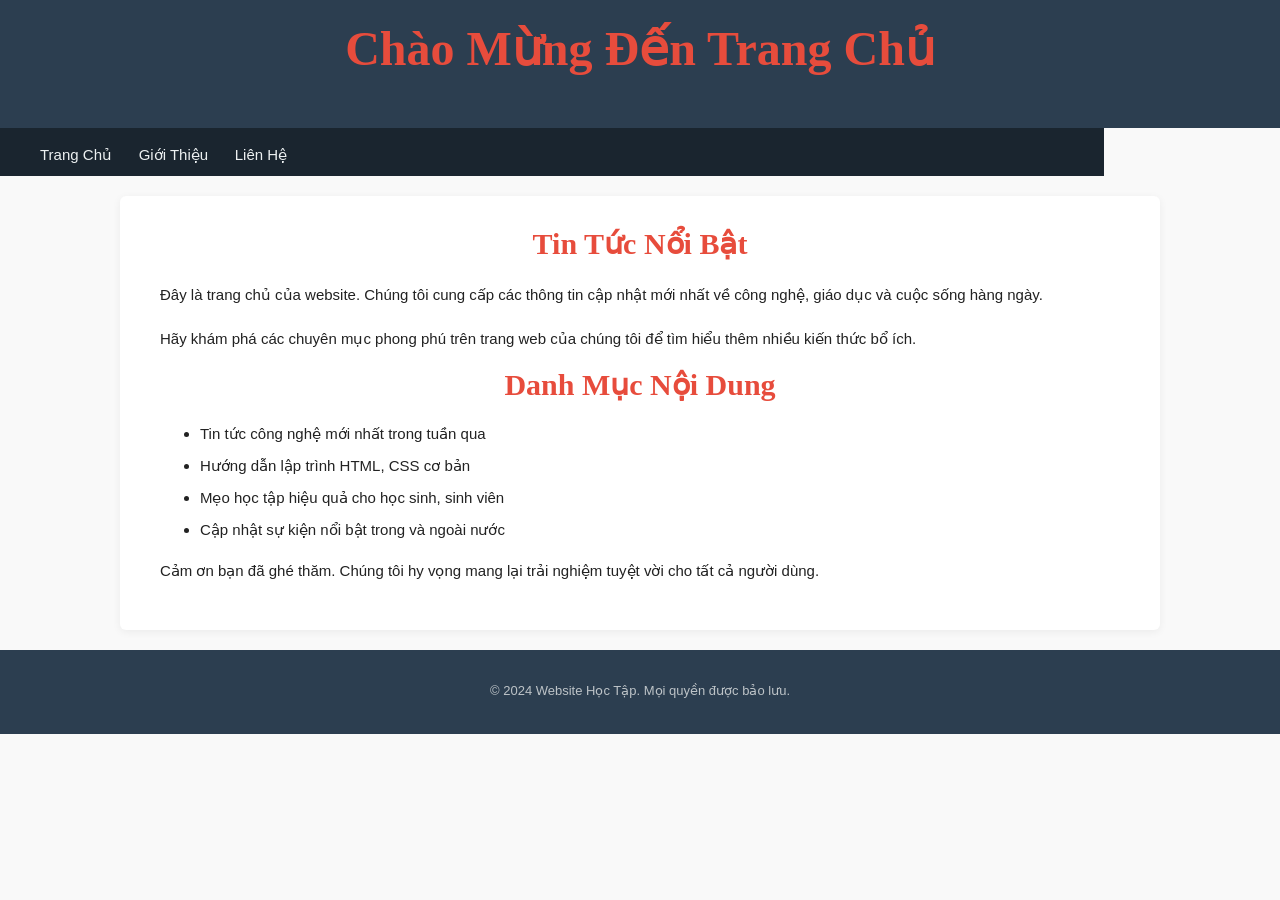
<file: CSSTest/Page1.html>
<!DOCTYPE html>
<html lang="vi">
<head>
  <meta charset="UTF-8" />
  <title>Trang 1 - Trang Chủ</title>
  <link rel="stylesheet" href="style.css" />
</head>
<body>

  <a href="#main-content" class="skip-link" style="position: absolute; left: -9999px;">Chuyển đến Nội dung chính</a>

  <header>
    <h1>Chào Mừng Đến Trang Chủ</h1>
  </header>

  <nav>
    <a href="Page1.html">Trang Chủ</a>
    <a href="page2.html">Giới Thiệu</a>
    <a href="Page3.html">Liên Hệ</a>
  </nav>

  <main id="main-content">
    <h1>Tin Tức Nổi Bật</h1>

    <p>
      Đây là trang chủ của website. Chúng tôi cung cấp các thông tin cập nhật
      mới nhất về công nghệ, giáo dục và cuộc sống hàng ngày.
    </p>

    <p>
      Hãy khám phá các chuyên mục phong phú trên trang web của chúng tôi
      để tìm hiểu thêm nhiều kiến thức bổ ích.
    </p>

    <h1>Danh Mục Nội Dung</h1>
    <ul>
      <li>Tin tức công nghệ mới nhất trong tuần qua</li>
      <li>Hướng dẫn lập trình HTML, CSS cơ bản</li>
      <li>Mẹo học tập hiệu quả cho học sinh, sinh viên</li>
      <li>Cập nhật sự kiện nổi bật trong và ngoài nước</li>
    </ul>

    <p>
      Cảm ơn bạn đã ghé thăm. Chúng tôi hy vọng mang lại trải nghiệm
      tuyệt vời cho tất cả người dùng.
    </p>
  </main>

  <footer>
    <p>&copy; 2024 Website Học Tập. Mọi quyền được bảo lưu.</p>
  </footer>

</body>
</html>
</file>
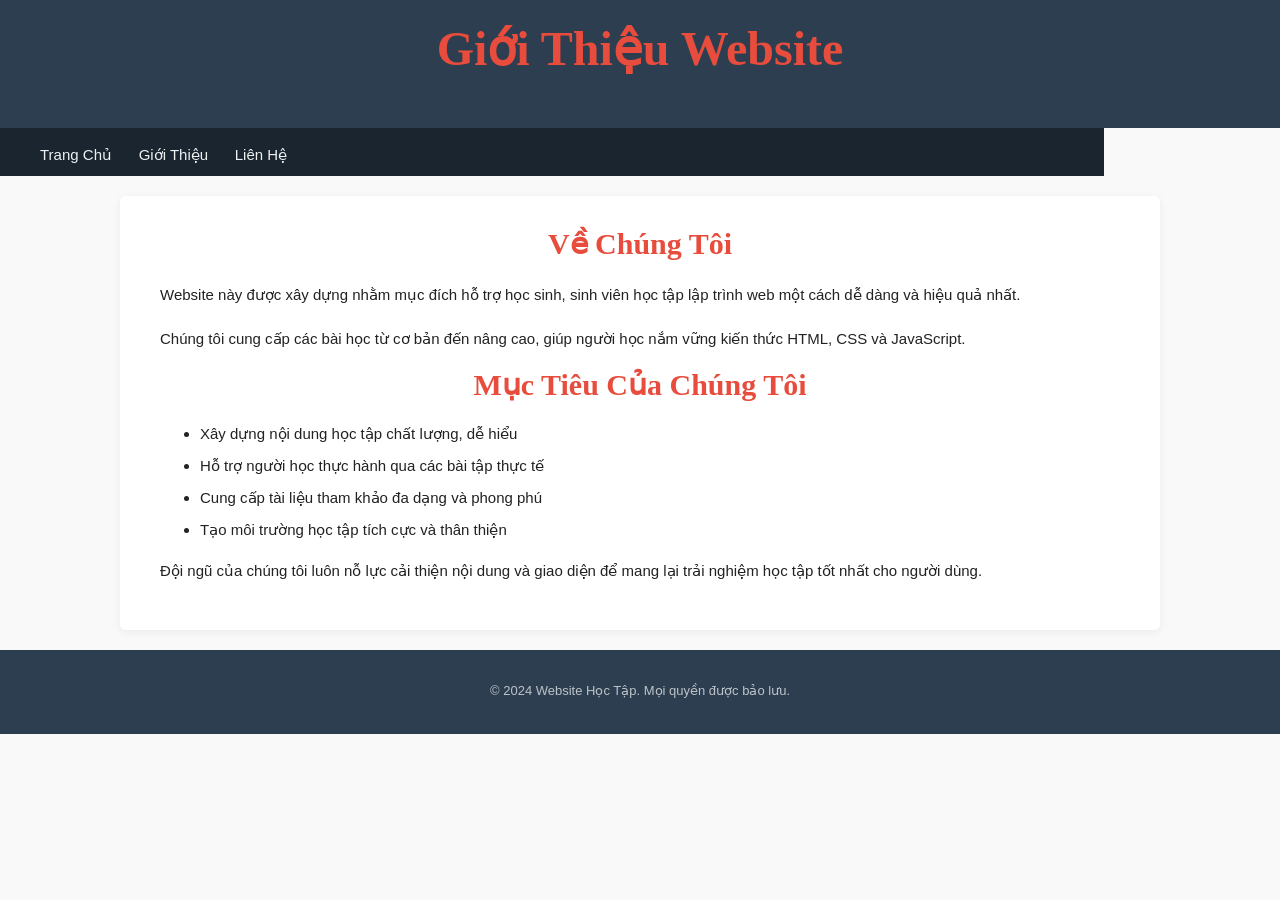
<file: CSSTest/page2.html>
﻿<!DOCTYPE html>
<html lang="vi">
<head>
  <meta charset="UTF-8" />
  <meta name="viewport" content="width=device-width, initial-scale=1.0"/>
  <title>Trang 2 - Giới Thiệu</title>
  <link rel="stylesheet" href="style.css" />
</head>
<body>

  <a href="#main-content" class="skip-link" style="position: absolute; left: -9999px;">Chuyển đến Nội dung chính</a>

  <header>
    <h1>Giới Thiệu Website</h1>
  </header>

  <nav>
    <a href="Page1.html">Trang Chủ</a>
    <a href="page2.html">Giới Thiệu</a>
    <a href="Page3.html">Liên Hệ</a>
  </nav>

  <main id="main-content">
    <h1>Về Chúng Tôi</h1>

    <p>
      Website này được xây dựng nhằm mục đích hỗ trợ học sinh, sinh viên
      học tập lập trình web một cách dễ dàng và hiệu quả nhất.
    </p>

    <p>
      Chúng tôi cung cấp các bài học từ cơ bản đến nâng cao, giúp người học
      nắm vững kiến thức HTML, CSS và JavaScript.
    </p>

    <h1>Mục Tiêu Của Chúng Tôi</h1>
    <ul>
      <li>Xây dựng nội dung học tập chất lượng, dễ hiểu</li>
      <li>Hỗ trợ người học thực hành qua các bài tập thực tế</li>
      <li>Cung cấp tài liệu tham khảo đa dạng và phong phú</li>
      <li>Tạo môi trường học tập tích cực và thân thiện</li>
    </ul>

    <p>
      Đội ngũ của chúng tôi luôn nỗ lực cải thiện nội dung và giao diện
      để mang lại trải nghiệm học tập tốt nhất cho người dùng.
    </p>
  </main>

  <footer>
    <p>&copy; 2024 Website Học Tập. Mọi quyền được bảo lưu.</p>
  </footer>

</body>
</html>
</file>
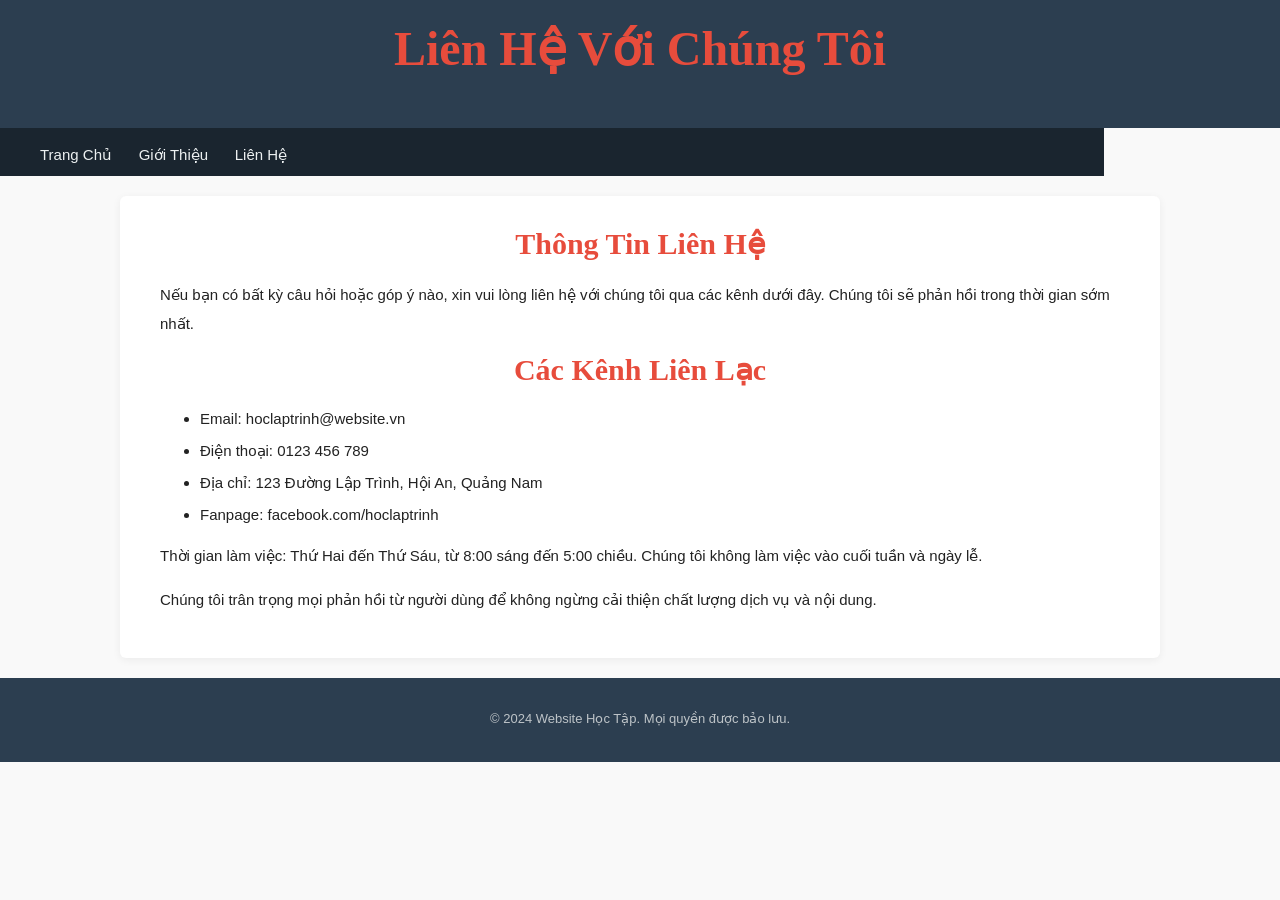
<file: CSSTest/Page3.html>
﻿<!DOCTYPE html>
<html lang="vi">
<head>
  <meta charset="UTF-8" />
  <meta name="viewport" content="width=device-width, initial-scale=1.0"/>
  <title>Trang 3 - Liên Hệ</title>
  <link rel="stylesheet" href="style.css" />
</head>
<body>

  <a href="#main-content" class="skip-link" style="position: absolute; left: -9999px;">Chuyển đến Nội dung chính</a>

  <header>
    <h1>Liên Hệ Với Chúng Tôi</h1>
  </header>

  <nav>
    <a href="Page1.html">Trang Chủ</a>
    <a href="page2.html">Giới Thiệu</a>
    <a href="Page3.html">Liên Hệ</a>
  </nav>

  <main id="main-content">
    <h1>Thông Tin Liên Hệ</h1>

    <p>
      Nếu bạn có bất kỳ câu hỏi hoặc góp ý nào, xin vui lòng liên hệ với
      chúng tôi qua các kênh dưới đây. Chúng tôi sẽ phản hồi trong thời gian sớm nhất.
    </p>

    <h1>Các Kênh Liên Lạc</h1>
    <ul>
      <li>Email: hoclaptrinh@website.vn</li>
      <li>Điện thoại: 0123 456 789</li>
      <li>Địa chỉ: 123 Đường Lập Trình, Hội An, Quảng Nam</li>
      <li>Fanpage: facebook.com/hoclaptrinh</li>
    </ul>

    <p>
      Thời gian làm việc: Thứ Hai đến Thứ Sáu, từ 8:00 sáng đến 5:00 chiều.
      Chúng tôi không làm việc vào cuối tuần và ngày lễ.
    </p>

    <p>
      Chúng tôi trân trọng mọi phản hồi từ người dùng để không ngừng
      cải thiện chất lượng dịch vụ và nội dung.
    </p>
  </main>

  <footer>
    <p>&copy; 2024 Website Học Tập. Mọi quyền được bảo lưu.</p>
  </footer>

</body>
</html>
</file>
<file: CSSTest/style.css>
﻿body {
  font-family: 'Segoe UI', Tahoma, Geneva, Verdana, sans-serif; /* họ phông chữ */
  font-size: 150%;                                               /* kích thước phông chữ */
  margin: 0;
  padding: 0;
  background-color: #f9f9f9;
  color: #222;
}

/* === Quy tắc cho thẻ tiêu đề (header) === */
header {
  background-color: #2c3e50; /* màu nền */
  padding: 20px 40px;
  color: #fff;
}

/* === Quy tắc cho thẻ nav (Câu 4: Sử dụng khối nội tuyến inline-block và chiều rộng 80%) === */
nav {
  background-color: #1a252f; /* màu nền */
  padding: 10px 40px;
  display: inline-block;     /* kiểu hiển thị khối nội tuyến */
  width: 80%;                /* chiều rộng khoảng 80% */
}

nav a {
  color: #ecf0f1;
  text-decoration: none;
  margin-right: 20px;
  font-size: 15px;
}

nav a:hover {
  text-decoration: underline;
}

/* === Câu 5: Bộ chọn hậu duệ định kiểu cho hình ảnh trong điều hướng (nav img) === */
nav img {
  width: 10%; /* chiều rộng khoảng 10% */
}

/* === Quy tắc cho thẻ chính (main) === */
main {
  background-color: #ffffff; /* màu nền */
  font-size: 15px;            /* kích thước phông chữ */
  padding: 30px 40px;
  max-width: 960px;
  margin: 20px auto;
  border-radius: 6px;
  box-shadow: 0 2px 8px rgba(0,0,0,0.06);
}

/* === Quy tắc cho thẻ chân trang (footer) === */
footer {
  background-color: #2c3e50; /* màu nền */
  padding: 16px 40px;
  color: #bdc3c7;
  text-align: center;
  font-size: 13px;
}

/* === Quy tắc cho thẻ li (Câu 3: Nhận xét kiểu dáng hiện có) === */
li {
  display: list-item;         /* Thuộc tính hiển thị: dạng mục danh sách có dấu đầu dòng */
  width: 80%;                 /* Chiều rộng: chiếm 80% chiều rộng của phần tử cha chứa nó */
  margin-bottom: 8px;         /* Khoảng cách lề dưới: tạo khoảng trống 8px với phần tử li kế tiếp */
  line-height: 1.6;           /* Chiều cao dòng: khoảng cách giãn dòng văn bản bằng 1.6 lần cỡ chữ */
}

/* === Quy tắc cho thẻ h1 === */
h1 {
  text-align: center;                          /* căn chỉnh văn bản */
  font-family: 'Georgia', 'Times New Roman', serif; /* họ phông chữ */
  color: #e74c3c;                              /* màu sắc */
  margin-top: 0;
}

/* === Quy tắc cho thẻ p === */
p {
  line-height: 1.9; /* chiều cao dòng */
  margin-bottom: 14px;
}

/* === Câu 6 & Câu 8: Định kiểu cho lớp lưới (.luoi) sử dụng hai cột === */
.luoi {
  display: grid;                                      /* Sử dụng bố cục lưới */
  grid-template-columns: repeat(2, 40%);              /* Lưới hai cột, mỗi cột xấp xỉ 40% */
  justify-content: space-between;                     /* Căn đều các cột sang hai bên biên */
  align-items: center;                                /* Căn giữa các phần tử trong lưới theo chiều dọc */
  row-gap: 20px;                                      /* Khoảng cách giữa các hàng */
}

/* === Câu 7: Bộ chọn hậu duệ định kiểu cho hình ảnh trong lớp lưới (.luoi img) === */
.luoi img {
  width: 100%; /* chiều rộng 100% để vừa khít cột lưới */
}

/* === Câu 9: Định kiểu cho lớp flex (.flex) sử dụng bố cục flexbox === */
.flex {
  display: flex;                /* Sử dụng bố cục hộp linh hoạt */
  flex-wrap: wrap;              /* Cho phép các phần tử tự động xuống hàng khi thiếu không gian */
  justify-content: center;      /* Căn giữa các phần tử theo trục ngang */
}
</file>
